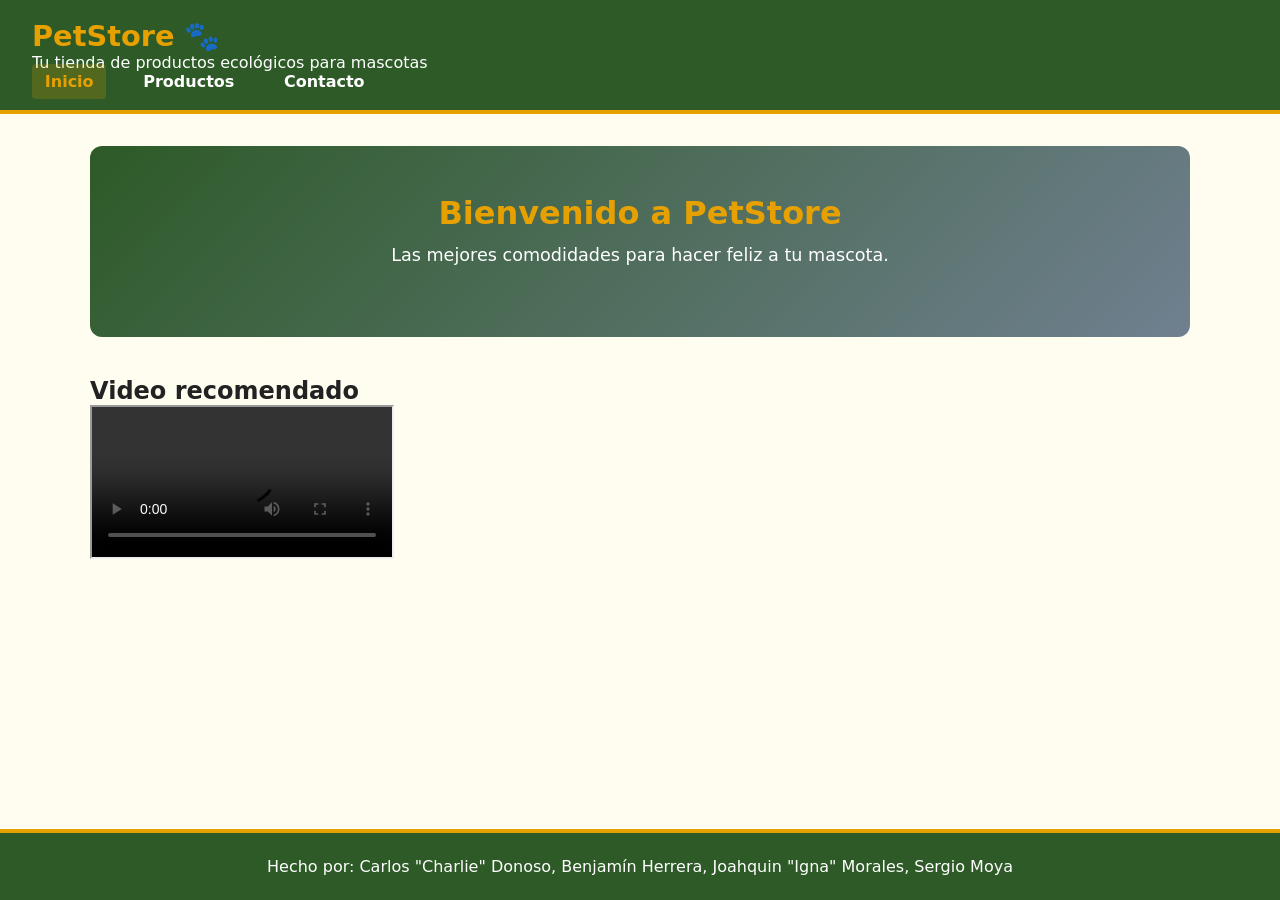
<file: EvParcialEa1/index.html>
<!DOCTYPE html>
<html lang="es">

<head>
    <meta charset="UTF-8">
    <meta name="viewport" content="width=device-width, initial-scale=1.0">
    <title>PetStore - Inicio</title>
    <link rel="stylesheet" href="css/styles.css">
</head>

<body>
    <header>
        <div class="contenedor">
            <div>
                <h1>PetStore 🐾</h1>
                <p>Tu tienda de productos ecológicos para mascotas</p>
            </div>
            <nav aria-label="Navegación principal">
                <ul>
                    <li><a href="index.html" class="active">Inicio</a></li>
                    <li><a href="productos.html">Productos</a></li>
                    <li><a href="contacto.html">Contacto</a></li>
                </ul>
            </nav>
        </div>
    </header>

    <main class="contenedor">
        <section class="hero">
            <h2>Bienvenido a PetStore</h2>
            <p>Las mejores comodidades para hacer feliz a tu mascota.</p>
        </section>



        <section>
            <h2>Video recomendado</h2>
            <div class="video">
                <iframe src="assets/animales_ia.mp4" type="video/mp4" title="Video introductorio de HTML" allowfullscreen>
                </iframe>
            </div>
        </section>

    </main>

    <footer>
        <div class="contenedor">
            <p>Hecho por: Carlos "Charlie" Donoso, Benjamín Herrera, Joahquin "Igna" Morales, Sergio Moya</p>
        </div>
    </footer>
</body>

</html>
</file>
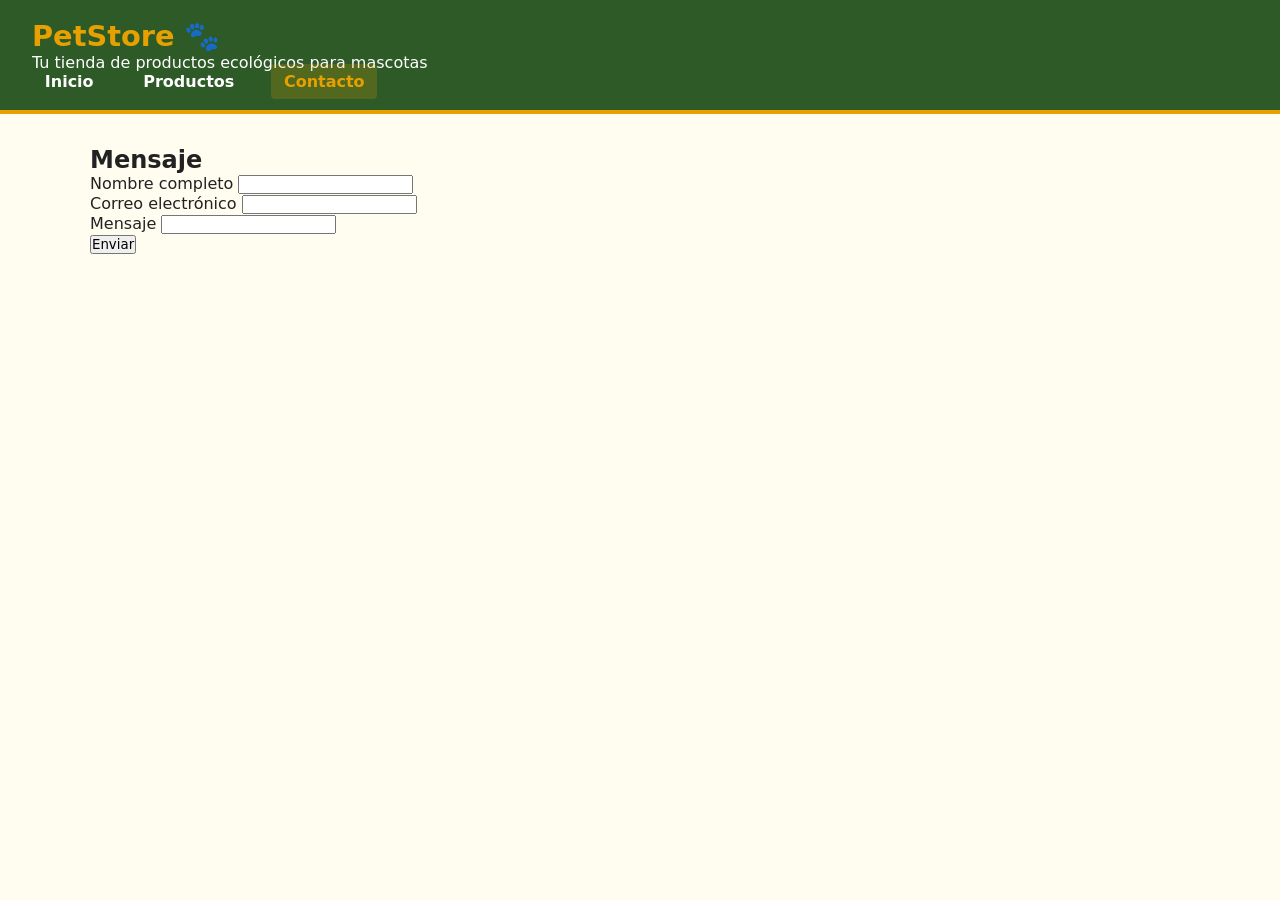
<file: EvParcialEa1/contacto.html>
<!-- //. -. -.-. ..- . -. - .-. .- / . .-.. / ..- .-- ..- -->

<!DOCTYPE html>
<html lang="es">

<head>
    <meta charset="UTF-8">
    <meta name="viewport" content="width=device-width, initial-scale=1.0">
    <title>PetStore - Contacto</title>
    <link rel="stylesheet" href="css/styles.css">
</head>

<body>
    <header>
        <div class="contenedor">
            <div>
                <h1>PetStore 🐾</h1>
                <p>Tu tienda de productos ecológicos para mascotas</p>
            </div>
            <nav aria-label="Navegación principal">
                <ul>
                    <li><a href="index.html">Inicio</a></li>
                    <li><a href="productos.html">Productos</a></li>
                    <li><a href="contacto.html" class="active">Contacto</a></li>
                </ul>
            </nav>
        </div>
    </header>

    <main class="contenedor">
        <section class="panel-formulario">
            <h2>Mensaje</h2>

            <form id="formContacto" novalidate>
                <div class="campo">
                    <label for="nombre">Nombre completo</label>
                    <input type="text" id="nombre" name="nombre" autocomplete="name">
                    <small id="errorNombre" class="error"></small>
                </div>

                <div class="campo">
                    <label for="email">Correo electrónico</label>
                    <input type="email" id="email" name="email" autocomplete="email">
                    <small id="errorEmail" class="error"></small>
                </div>

                <div class="campo">
                    <label for="mensaje">Mensaje</label>
                    <input type="text" id="mensaje" name="mensaje" autocomplete="off">
                    <small id="errorMensaje" class="error"></small>
                </div>

                <button type="submit">Enviar</button>

                <p id="mensajeEnvio" class="mensaje-exito"></p>
            </form>
        </section>
    </main>

    <script src="js/contacto.js"></script>
</body>

</html>
</file>
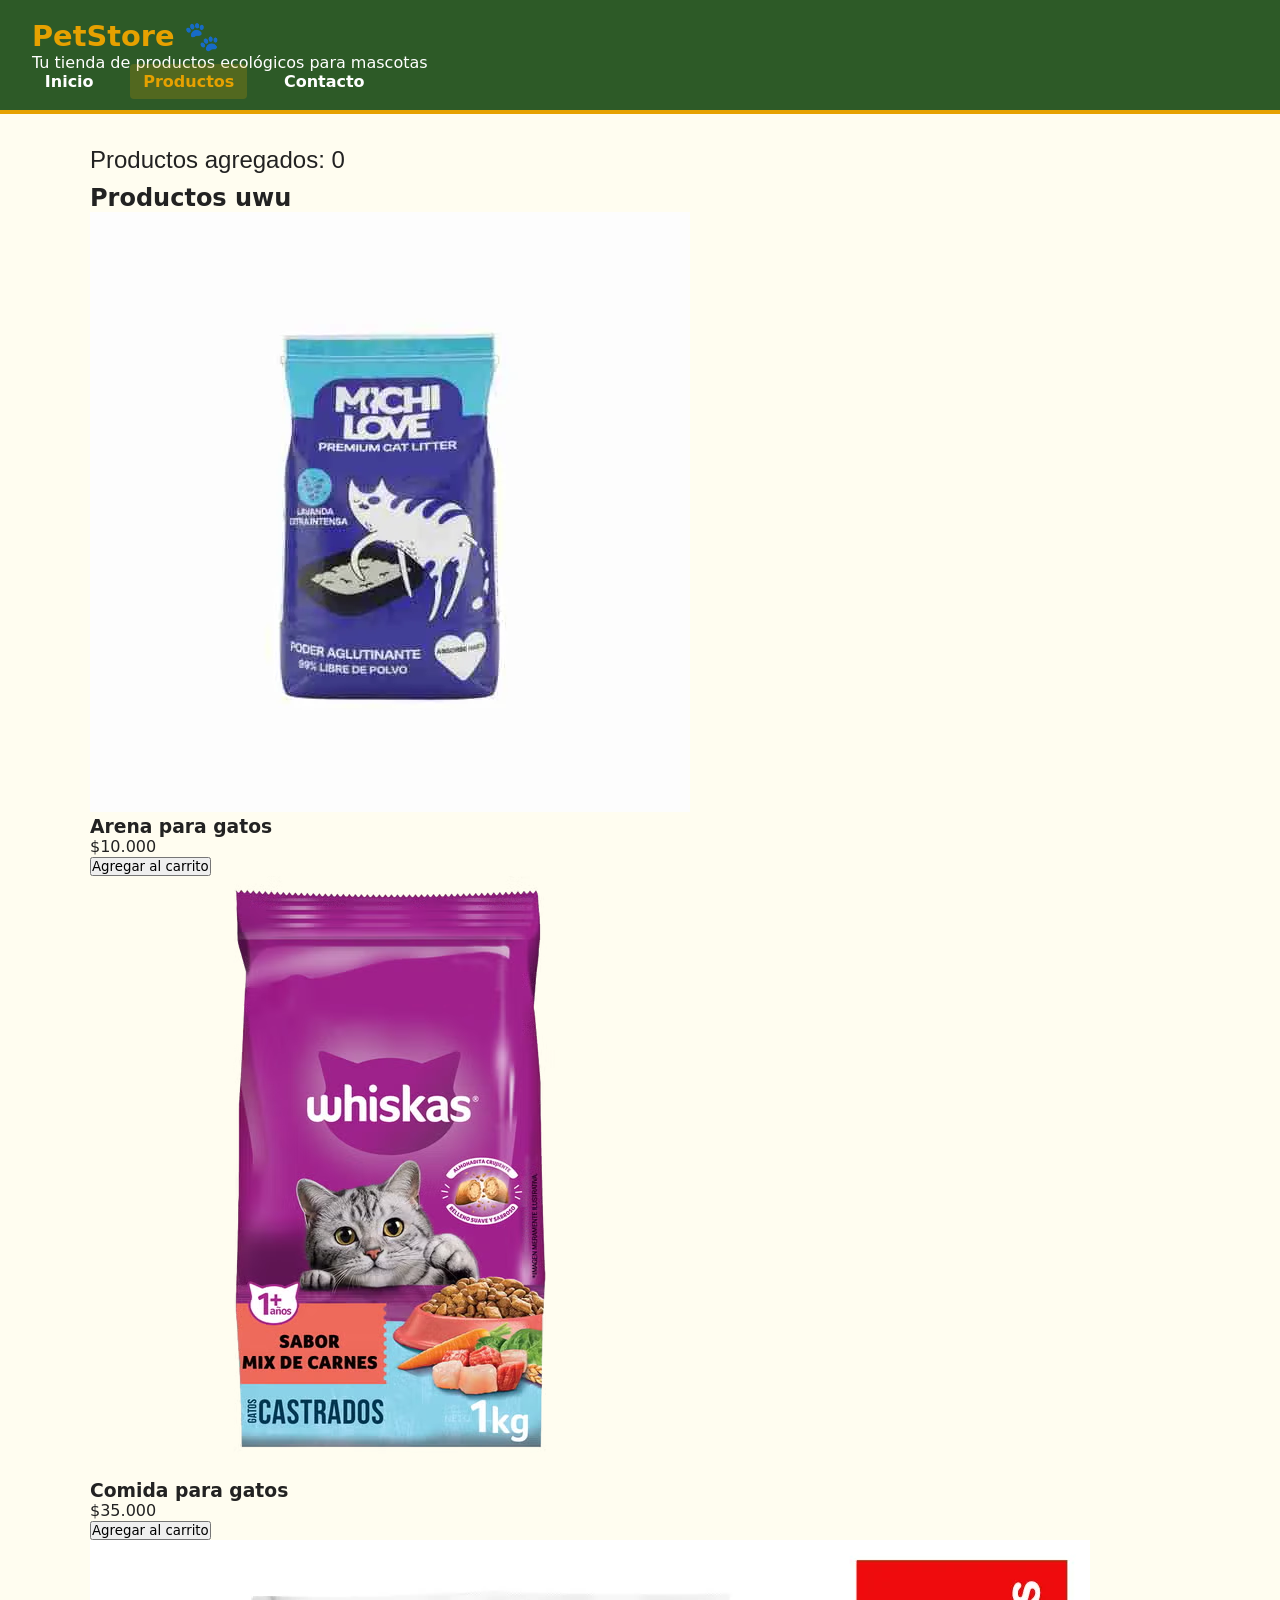
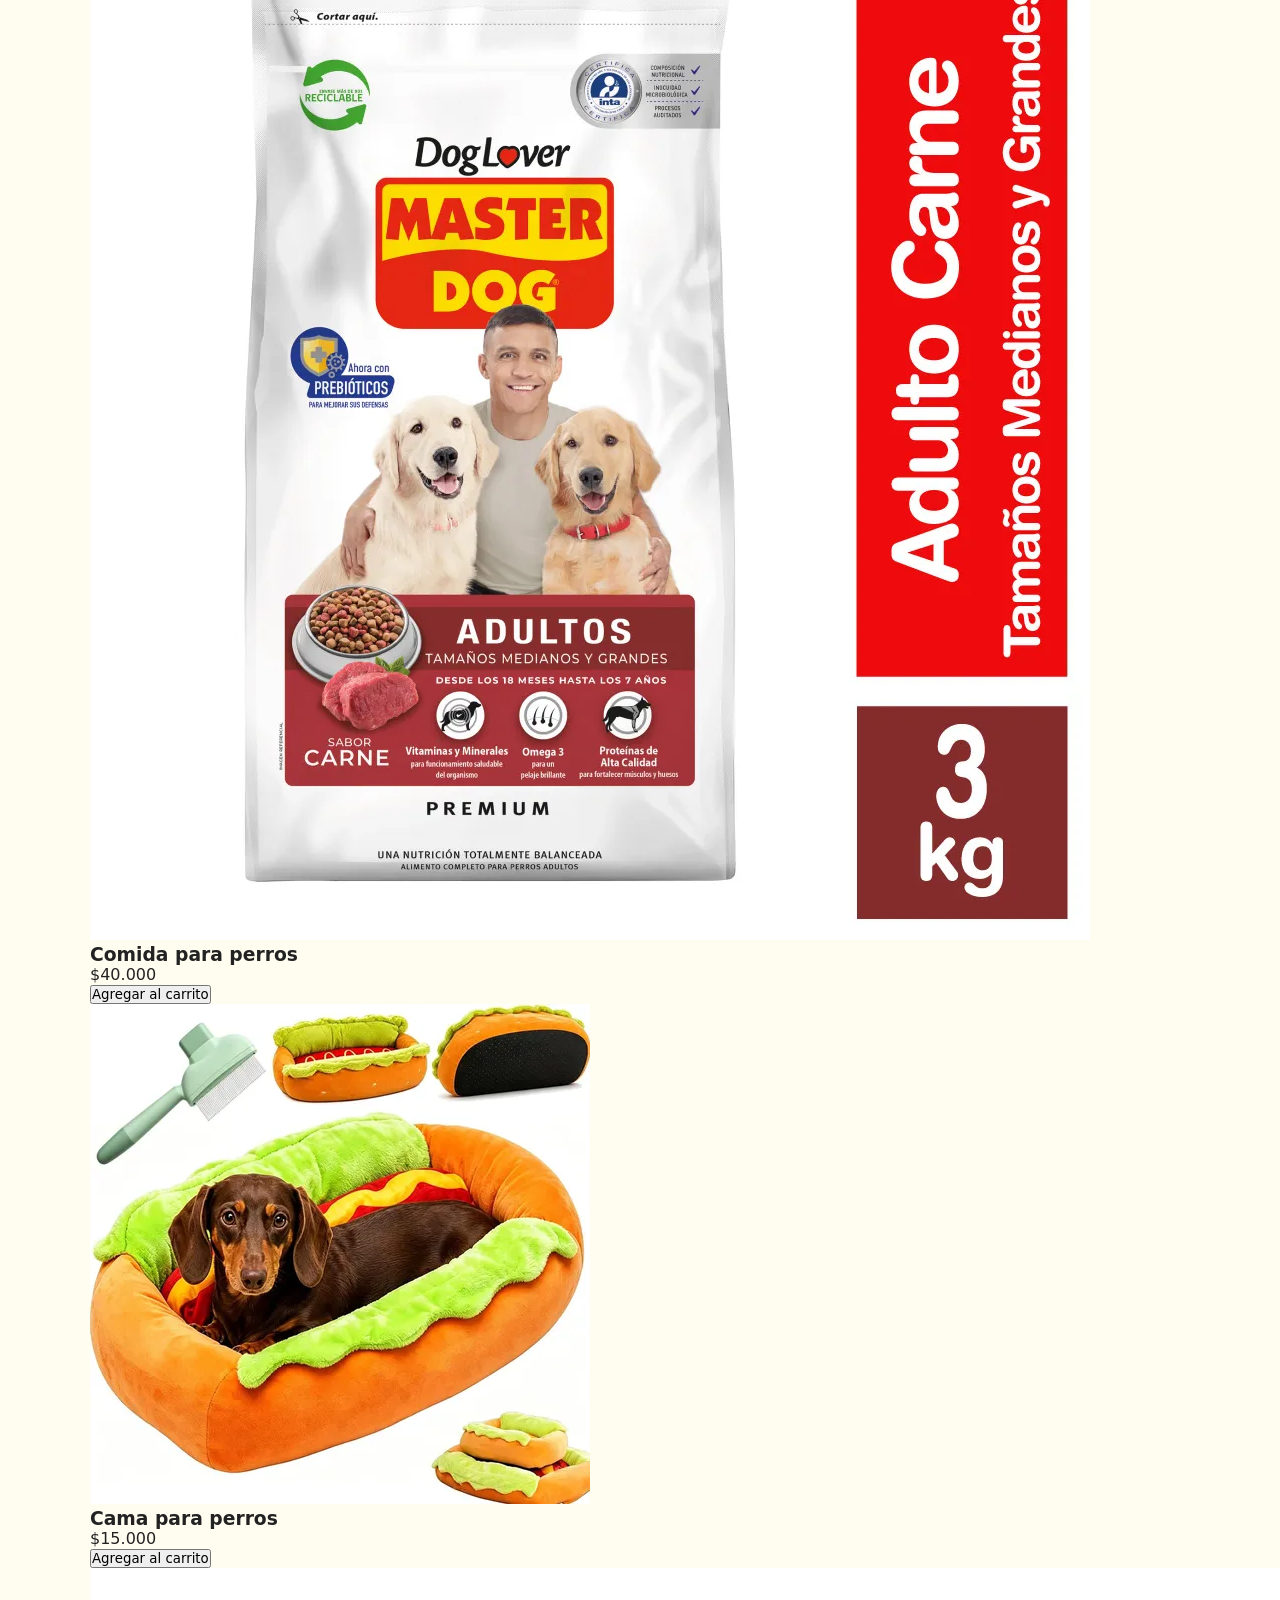
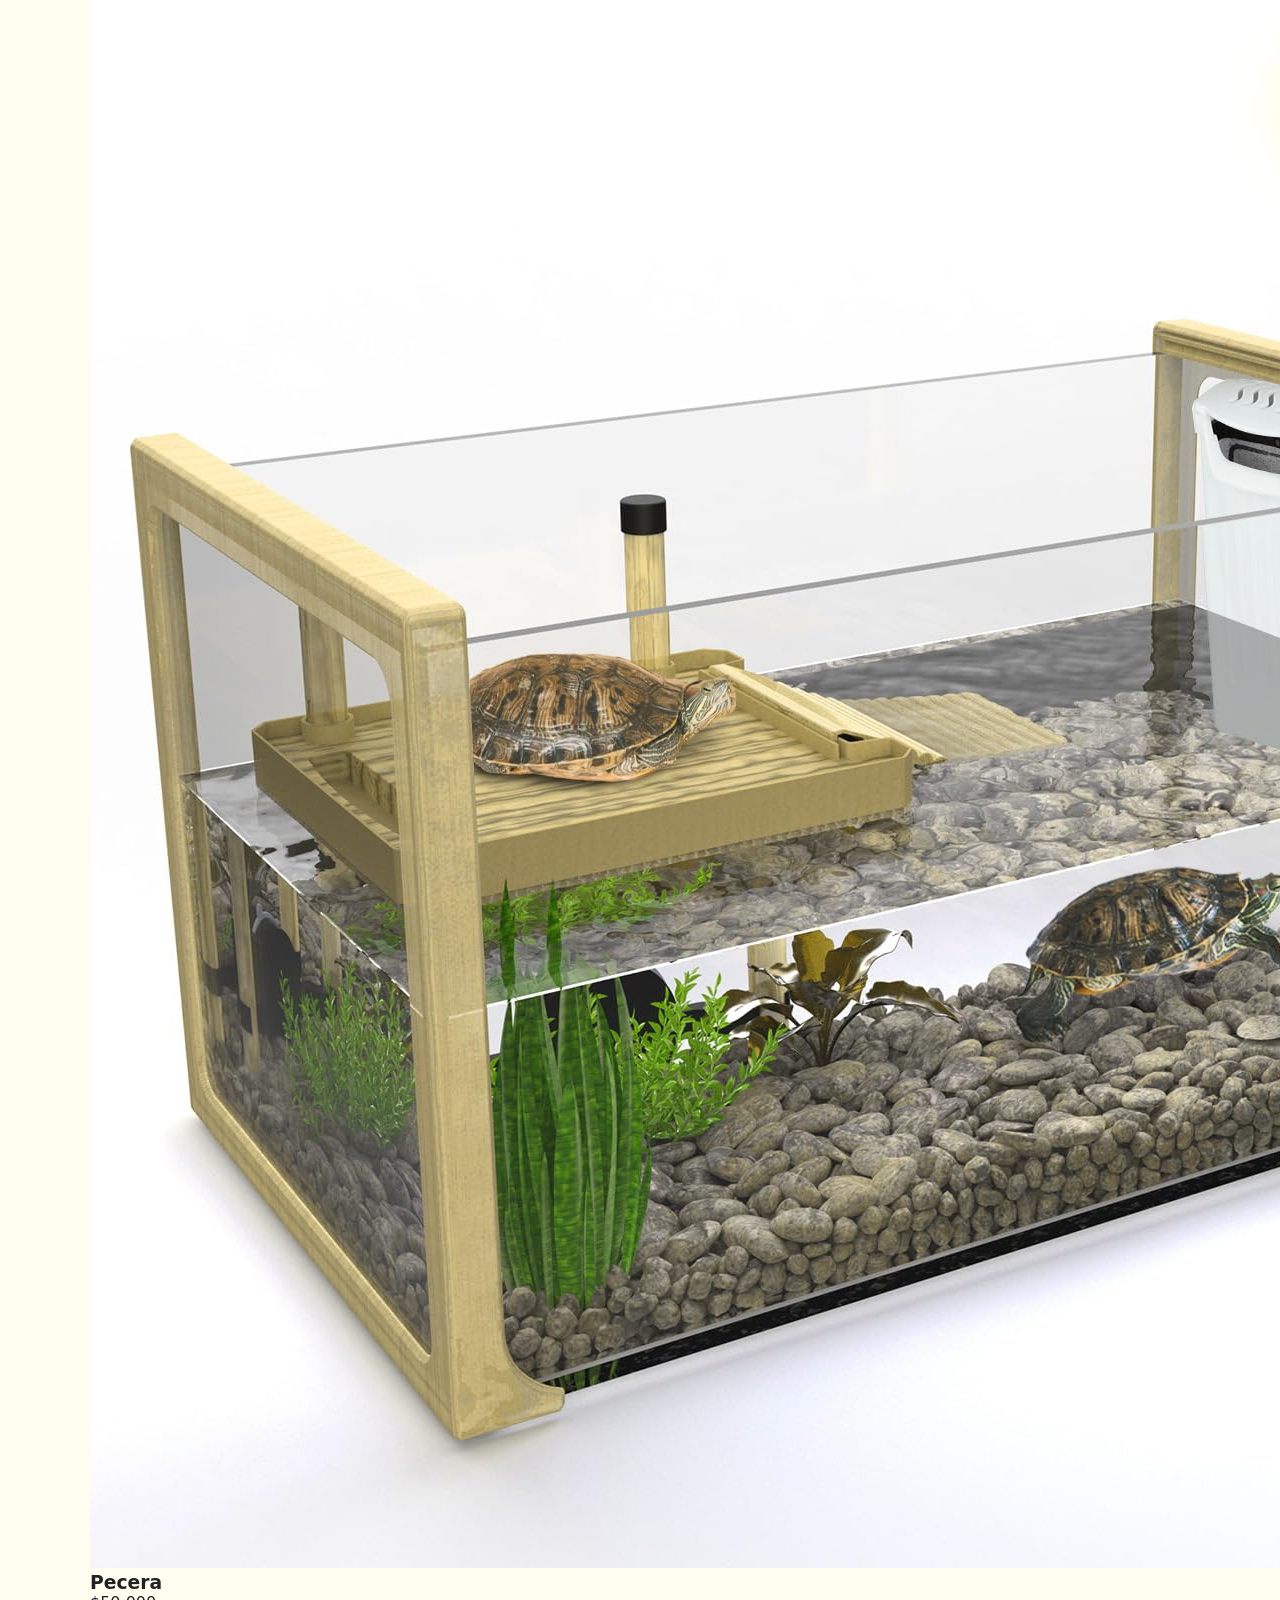
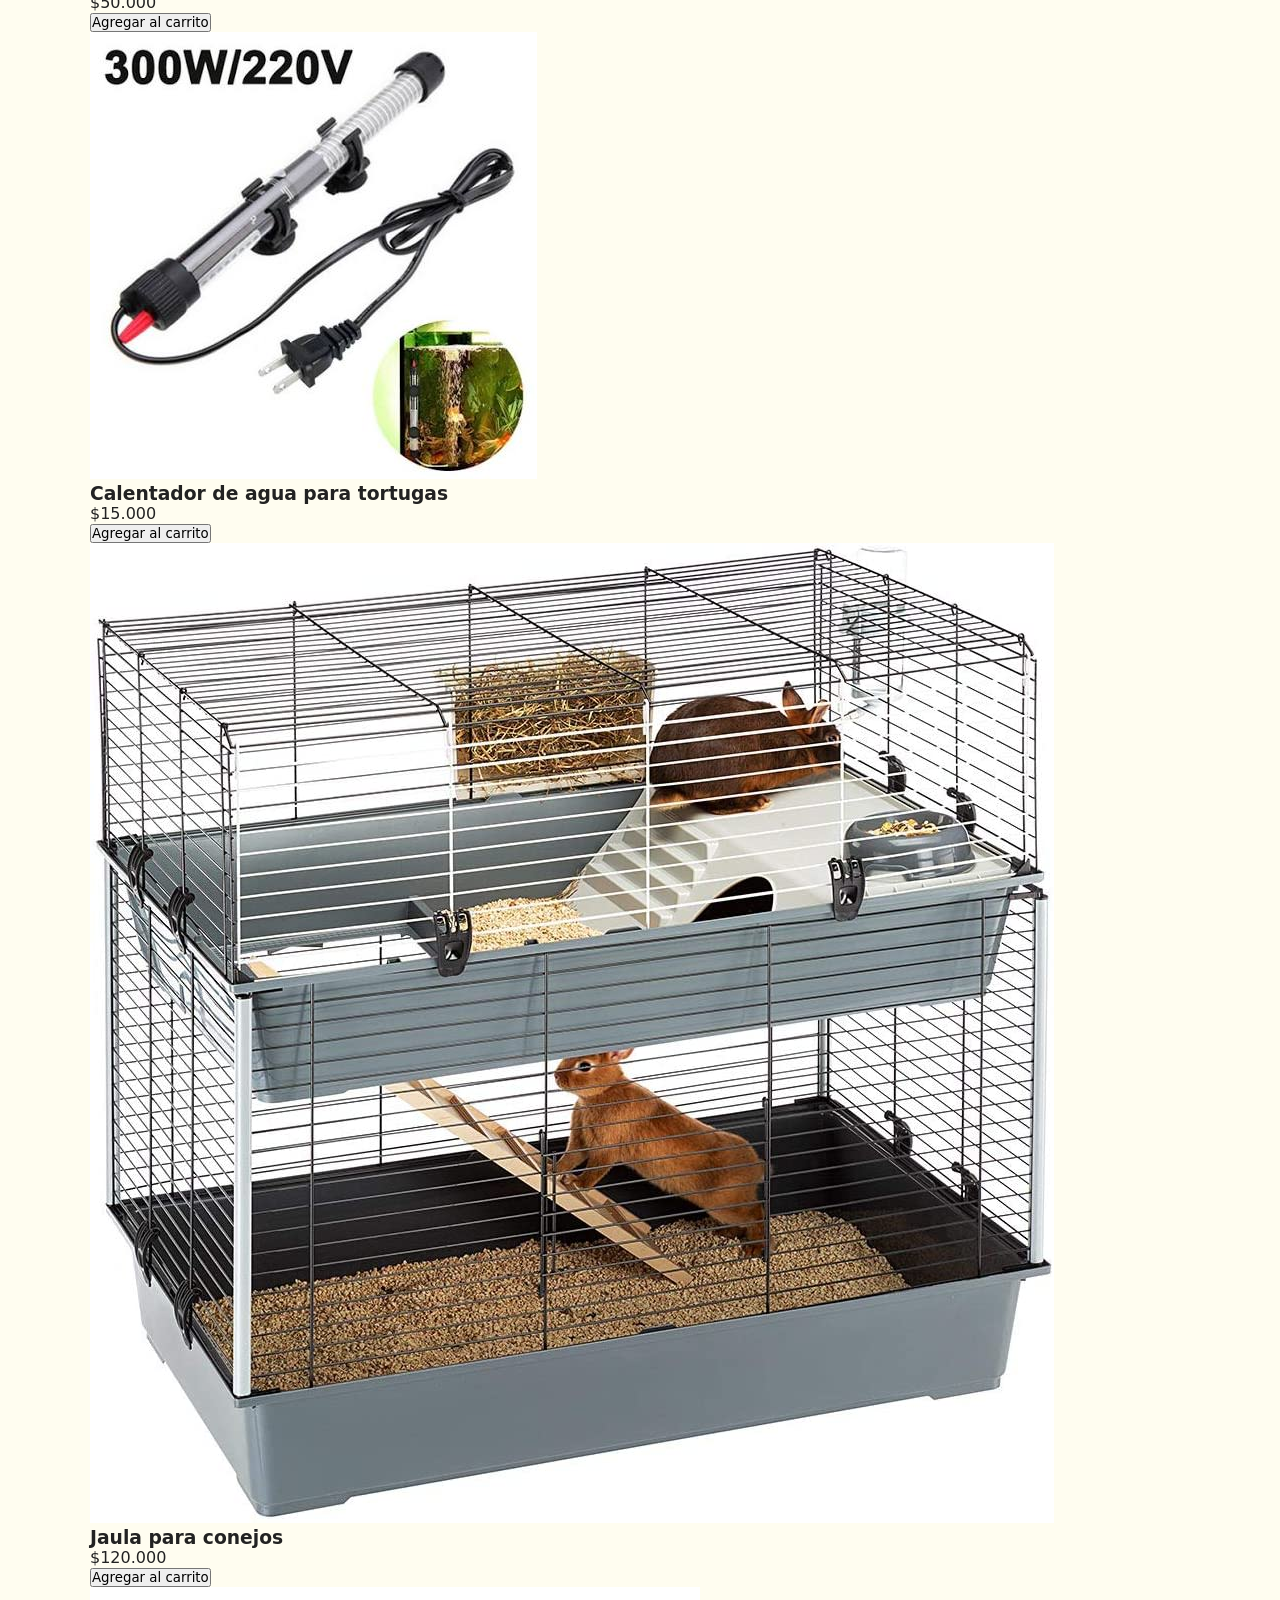
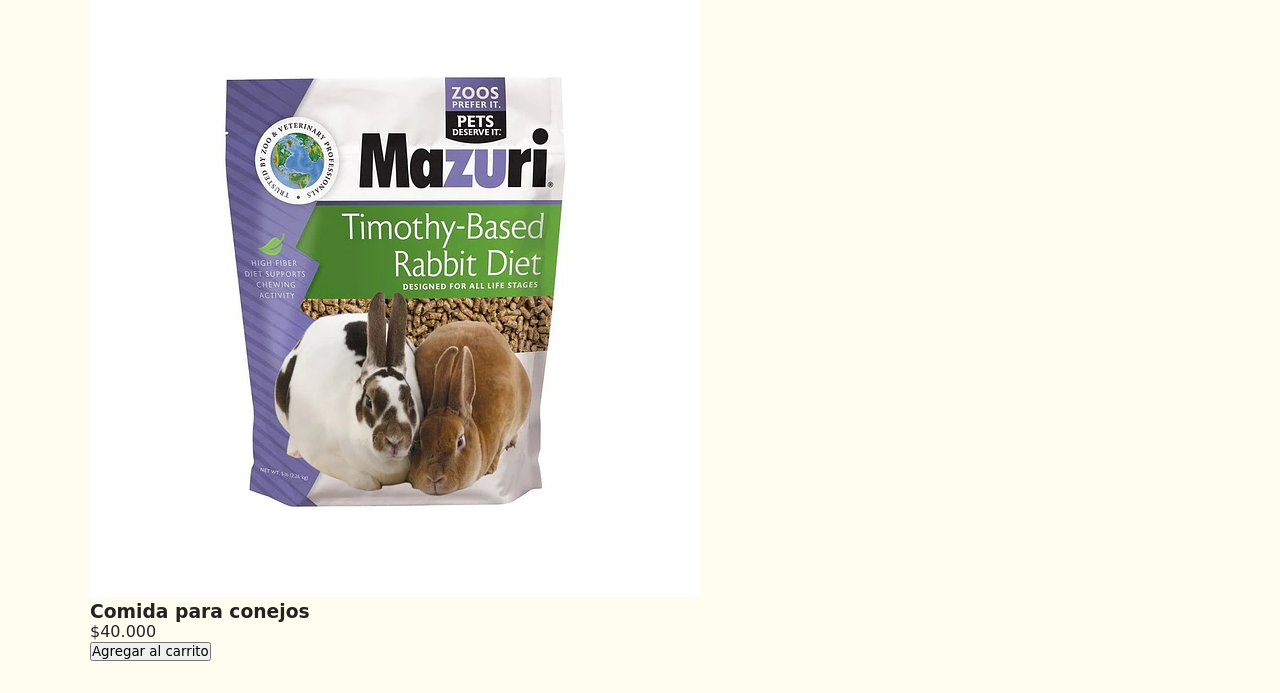
<file: EvParcialEa1/productos.html>
<!DOCTYPE html>
<html lang="es">

<head>
    <meta charset="UTF-8">
    <meta name="viewport" content="width=device-width, initial-scale=1.0">
    <title>PetStore - Productos</title>
    <link rel="stylesheet" href="css/styles.css">
</head>

<body>
    <header>
        <div class="contenedor">
            <div>
                <h1>PetStore     🐾</h1>
                <p>Tu tienda de productos ecológicos para mascotas</p>
            </div>
            <nav aria-label="Navegación principal">
                <ul>
                    <li><a href="index.html">Inicio</a></li>
                    <li><a href="productos.html" class="active">Productos</a></li>
                    <li><a href="contacto.html">Contacto</a></li>
                </ul>
            </nav>
        </div>
    </header>

    <main>
        <section>
            <p id="contadorCarrito" class="contadorCarrito">Productos agregados: 0</p>
            <h2>Productos uwu</h2>
            <div class="productos" id="productos"></div>
            
        </section>

    </main>
    <script src="js/producto.js"></script>
</body>

</html>
</file>
<file: EvParcialEa1/css/styles.css>
/*
- rem o Root em: unidad de medida segun el tamaño real del documento 
- hover : es una funcion q le da interactividad a la pagina web y dar a conocer q el elemento es clicleable 
- transition: permite hacer las transiciones de forma mas suaves y animadas y q asi no se vea tan brusco 
*/

:root { /* es un lugar global donde definir las variables */
  --verde-bosque: #2D5A27;
  --mostaza-calido: #E6A100;
  --gris-piedra: #708090;
  --marfil-bg: #FFFDF0;
  --blanco-puro: #ffffff;

  
  --rojo-error: #e63946;
  --verde-exito: #2D5A27;
}

* {
  margin: 0;
  padding: 0;
  box-sizing: border-box;
  font-family: system-ui, -apple-system, BlinkMacSystemFont, 'Segoe UI', Roboto, sans-serif;
}

body {
  background-color: var(--marfil-bg);
  color: #222222;
  display: flex;
  flex-direction: column;
  min-height: 100vh; 
}

header {
  background-color: var(--verde-bosque);
  color: var(--blanco-puro);
  padding: 1.2rem 2rem;
  display: flex;
  justify-content: space-between;
  align-items: center;
  border-bottom: 4px solid var(--mostaza-calido);
}

header h1 {
  color: var(--mostaza-calido);
  font-size: 1.8rem;
}

nav ul {
  display: flex;
  list-style: none;
  gap: 1.5rem;
}

nav a {
  color: var(--blanco-puro);
  text-decoration: none;
  font-weight: 600;
  padding: 0.5rem 0.8rem;
  border-radius: 4px;
  transition: all 0.3s ease;
}

nav a:hover, nav a.active {
  color: var(--mostaza-calido);
  background-color: rgba(230, 161, 0, 0.2);
}

main {
  flex: 1;
  max-width: 1100px;
  width: 90%;
  margin: 2rem auto;
}

.hero {
  background: linear-gradient(135deg, var(--verde-bosque), var(--gris-piedra));
  color: var(--blanco-puro);
  text-align: center;
  padding: 3rem 1.5rem;
  border-radius: 12px;
  margin-bottom: 2.5rem;
}

.hero h2 {
  color: var(--mostaza-calido);
  font-size: 2rem;
  margin-bottom: 0.8rem;
}

.hero p {
  font-size: 1.1rem;
  margin-bottom: 1.5rem;
}

.btn-primary {
  display: inline-block;
  background-color: var(--mostaza-calido);
  color: var(--verde-bosque);
  padding: 0.8rem 1.6rem;
  border-radius: 6px;
  text-decoration: none;
  font-weight: bold;
}

.btn-primary:hover {
  background-color: var(--blanco-puro);
}


.grid-destacados, .contenedor-productos {
  display: grid;
  grid-template-columns: repeat(auto-fit, minmax(280px, 1fr));
  gap: 1.5rem;
  margin-top: 1.5rem;
}

.card-info, .producto-card {
  background-color: var(--blanco-puro);
  border: 2px solid var(--gris-piedra);
  border-radius: 8px;
  padding: 1.5rem;
  text-align: center;
}

.producto-card img {
  width: 50px; 
  height: 50px; 
  object-fit: cover;
  border-radius: 6px;
  margin-bottom: 1rem;
}

.producto-card h3, .card-info h3 {
  color: var(--verde-bosque);
  margin-bottom: 0.5rem;
}

.precio {
  font-size: 1.3rem;
  font-weight: bold;
  color: var(--verde-bosque);
  margin: 0.8rem 0;
}

.btn-producto {
  background-color: var(--verde-bosque);
  color: var(--blanco-puro);
  border: none;
  padding: 0.7rem 1.2rem;
  border-radius: 6px;
  font-weight: bold;
  cursor: pointer;
  width: 100%;
}

.btn-producto:hover {
  background-color: var(--mostaza-calido);
  color: var(--verde-bosque);
}

/* Sección Video */
.seccion-video {
  margin-top: 3rem;
  text-align: center;
}

.video-container video {
  max-width: 100%;
  border-radius: 8px;
  border: 3px solid var(--verde-bosque);
  width: 1700px;
}

.video{
  width: 1700px;
}


.seccion-formulario {
  background-color: var(--blanco-puro);
  border: 2px solid var(--verde-bosque);
  padding: 2.5rem;
  border-radius: 10px;
  max-width: 600px;
  margin: 0 auto;
}

.grupo-campo {
  margin-bottom: 1.2rem;
  display: flex;
  flex-direction: column;
}

.grupo-campo label {
  font-weight: bold;
  margin-bottom: 0.4rem;
  color: var(--verde-bosque);
}

.grupo-campo input, 
.grupo-campo select, 
.grupo-campo textarea {
  padding: 0.75rem;
  border: 2px solid var(--gris-piedra);
  border-radius: 6px;
  background-color: var(--marfil-bg);
  font-size: 1rem;
}

.contadorCarrito{
    font-size: 1.5rem;
    font-family: 'Franklin Gothic Medium', 'Arial Narrow', Arial, sans-serif;
    margin-bottom: 10px;
}

.grupo-campo input:focus, 
.grupo-campo select:focus, 
.grupo-campo textarea:focus {
  outline: none;
  border-color: var(--verde-bosque);
}

.sugerencia {
  font-size: 0.8rem;
  color: #555555;
  margin-top: 0.2rem;
}

.mensaje-error {
  color: var(--rojo-error);
  font-size: 0.85rem;
  margin-top: 0.3rem;
  display: none;
  font-weight: bold;
}

.btn-enviar {
  background-color: var(--mostaza-calido);
  color: var(--verde-bosque);
  border: none;
  padding: 0.9rem;
  border-radius: 6px;
  font-size: 1rem;
  font-weight: bold;
  cursor: pointer;
}

.btn-enviar:hover {
  background-color: var(--verde-bosque);
  color: var(--blanco-puro);
}


footer {
  background-color: var(--verde-bosque);
  color: var(--blanco-puro);
  text-align: center;
  padding: 1.5rem;
  margin-top: auto;
  border-top: 4px solid var(--mostaza-calido);
}
</file>
